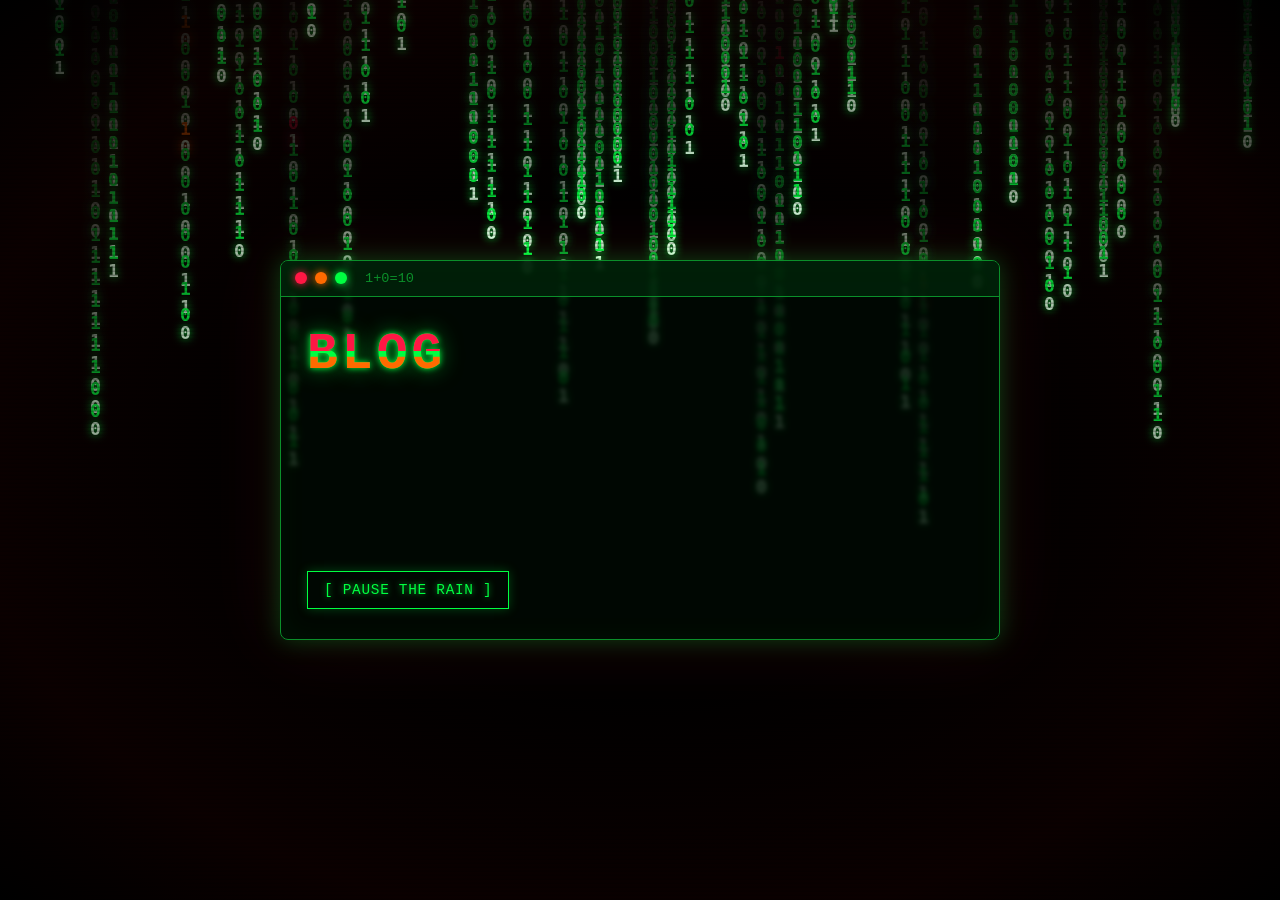
<file: index.html>
<!DOCTYPE html>
<html lang="en">
<head>
<meta charset="UTF-8">
<meta name="viewport" content="width=device-width, initial-scale=1.0">
<!-- BROWSER TAB TITLE: change the text between the title tags -->
<title>BLOG</title>
<!-- Loads all the styling from style.css (keep both files in the same folder) -->
<link rel="stylesheet" href="style.css">
</head>
<body>

<!-- ============ BACKGROUND LAYERS (back to front) ============ -->
<!-- 1. The canvas the falling 1s and 0s are drawn on (drawn by the script at the bottom) -->
<canvas id="rain"></canvas>
<!-- 2. Dark red/black edges that flicker (styled in the "overlays" part of style.css) -->
<div class="vignette"></div>
<!-- 3. Thin horizontal CRT lines over everything -->
<div class="scanlines"></div>

<!-- ============ TERMINAL WINDOW ============ -->
<main>
  <section class="terminal">

    <!-- Top bar: three colored dots + small text next to them -->
    <div class="bar">
      <!-- The red, amber and green dots (colors set in style.css) -->
      <i class="red"></i><i class="amber"></i><i class="green"></i>
      <!-- TOP BAR TEXT: change the text between the span tags -->
      <span>1+0=10</span>
    </div>

    <!-- Everything inside the window under the top bar -->
    <div class="body">

      <!-- BIG GLITCH TITLE: change the text in BOTH places (data-text and between the tags).
           data-text is used for the red/orange glitch copies, so they must match. -->
      <h1 data-text="BLOG">BLOG</h1>

      <!-- BLOG POSTS GO HERE: type each post on its own line between the pre tags.
           Line breaks are kept exactly as you type them. Example:
               My first post
               Another post: <a href="https://example.com">read it</a>
      -->
      <pre></pre>

      <!-- PAUSE BUTTON: change the label text here AND in the script below (2 places there) -->
      <div class="buttons"><button id="pause" type="button">[ PAUSE THE RAIN ]</button></div>
    </div>
  </section>
</main>

<script>
/* ============ BINARY RAIN (falling 1s and 0s) ============ */

/* Setup: finds the canvas, then sets the settings you can tweak:
   size  = digit size in pixels (bigger = fewer, larger columns)
   on    = true means the rain is running (false would start it paused)
   Leave w, h, drops, speed alone; the script fills those in. */
var cv = document.getElementById('rain'), ctx = cv.getContext('2d');
var size = 18, w, h, drops = [], speed = [], on = true;

/* Pause button: clicking flips the rain on/off and changes the button text.
   Edit the two label strings here if you change the button text above. */
var pb = document.getElementById('pause');
pb.onclick = function () { on = !on; pb.textContent = on ? '[ PAUSE THE RAIN ]' : '[ RESUME THE RAIN ]'; };

/* Resize: runs at load and when the window changes size. It makes the canvas fill
   the screen and gives each new column a random starting height and speed.
   speed = 0.5 + Math.random() means each column falls at 0.5 to 1.5 rows per tick. */
function resize() {
  w = cv.width = innerWidth;
  h = cv.height = innerHeight;
  for (var i = drops.length; i < Math.ceil(w / size); i++) {
    drops[i] = -Math.random() * 50;     // start above the screen (bigger number = longer delay)
    speed[i] = 0.5 + Math.random();     // fall speed for this column
  }
}
addEventListener('resize', resize);
resize();

/* Animation loop: runs every 45 ms. LOWER the 45 (last line) = faster rain, HIGHER = slower. */
setInterval(function () {
  if (!on) return;                                    // paused: do nothing
  ctx.fillStyle = 'rgba(0,0,0,0.09)';                 // fade = trail (lower number = longer trails)
  ctx.fillRect(0, 0, w, h);
  ctx.font = 'bold ' + size + 'px monospace';
  ctx.textBaseline = 'top';
  for (var i = 0; i < Math.ceil(w / size); i++) {     // one pass per column
    var x = i * size, y = drops[i] * size, r = Math.random();
    /* Digit color: mostly green (#00ff41), sometimes orange (#ff6a00) or red (#ff1744) */
    var c = r > .985 ? '#ff6a00' : r > .972 ? '#ff1744' : '#00ff41';
    ctx.fillStyle = '#d6ffe0';                        // bright head (the lead digit of each stream)
    ctx.shadowColor = c;
    ctx.shadowBlur = 8;                               // glow size around the head
    ctx.fillText(Math.random() > .5 ? 1 : 0, x, y);   // draws a random 1 or 0
    ctx.shadowBlur = 0;
    ctx.fillStyle = c;                                // colored digit behind it
    ctx.fillText(Math.random() > .5 ? 1 : 0, x, y - size);
    if (y > h && Math.random() > .975) drops[i] = -Math.random() * 20;   // off the bottom: restart at the top
    drops[i] += speed[i];                             // move down
  }
}, 45);   // <-- the 45 is the speed in milliseconds
</script>
</body>
</html>
</file>
<file: style.css>
/* ============ COLORS ============
   Change these three and the whole theme updates (dots, title, text, glows).
   --g = main green, --o = orange, --r = red */
:root { --g: #00ff41; --o: #ff6a00; --r: #ff1744; }

/* ============ RESET ============
   Removes default browser spacing so sizing is predictable. Leave as is. */
* { box-sizing: border-box; margin: 0; padding: 0; }

/* ============ PAGE ============
   background = page color behind the rain, color = default text color,
   font-family = the font for everything, overflow hidden = no scrollbars */
html, body { height: 100%; background: #000; color: var(--g); font-family: "Courier New", monospace; overflow: hidden; }

/* ============ RAIN CANVAS ============
   Stretches the rain across the whole screen, behind everything. */
#rain { position: fixed; inset: 0; }

/* ============ OVERLAYS ============
   Two full-screen layers on top of the rain. pointer-events: none lets clicks pass through. */
.vignette, .scanlines { position: fixed; inset: 0; pointer-events: none; }

/* Vignette: dark red/black edges. Change the 6s to flicker faster/slower.
   The rgba numbers set the edge color; the last number (.92) is how dark the corners get. */
.vignette  { z-index: 1; animation: flicker 6s infinite;
  background: radial-gradient(ellipse at center, transparent 35%, rgba(20,0,0,.55) 75%, rgba(0,0,0,.92)); }

/* Scanlines: thin dark horizontal lines. Raise .22 for darker lines, set to 0 to remove them. */
.scanlines { z-index: 2; background: repeating-linear-gradient(transparent 0 2px, rgba(0,0,0,.22) 3px 4px); }

/* ============ PAGE LAYOUT ============
   Centers the terminal window on the screen. padding = space around it. */
main { position: relative; z-index: 3; min-height: 100%; display: grid; place-items: center; padding: 20px; }

/* ============ TERMINAL WINDOW ============
   width: 720px is the max width (change it to make the window wider/narrower)
   background: the dark see-through panel (last number .78 = how see-through; lower shows more rain)
   border / border-radius: outline color and rounded corners
   box-shadow: the green and red glow around the window
   backdrop-filter: slight blur of the rain behind the panel (set to none to remove) */
.terminal {
  width: min(720px, 100%);
  background: rgba(0,10,3,.78);
  border: 1px solid #0b8f2a;
  border-radius: 8px;
  box-shadow: 0 0 25px rgba(0,255,65,.25), 0 0 80px rgba(255,23,68,.12), inset 0 0 30px rgba(0,255,65,.05);
  backdrop-filter: blur(2px);
  overflow: hidden;
}

/* ============ TOP BAR ============
   The strip across the top of the window (background color, spacing, bottom line) */
.bar { display: flex; align-items: center; gap: 8px; padding: 10px 14px; background: rgba(0,40,10,.7); border-bottom: 1px solid #0b8f2a; }
/* Dot size and shape */
.bar i { width: 12px; height: 12px; border-radius: 50%; }
/* Dot colors + glow (they use the colors from the top of this file) */
.red   { background: var(--r); box-shadow: 0 0 8px var(--r); }
.amber { background: var(--o); box-shadow: 0 0 8px var(--o); }
.green { background: var(--g); box-shadow: 0 0 8px var(--g); }
/* Small text in the top bar (the "1+0=10"): its size and color */
.bar span { margin-left: 10px; font-size: .85rem; color: #0b8f2a; }

/* ============ WINDOW CONTENT AREA ============
   Space inside the window: top, left/right, bottom */
.body { padding: 28px 26px 30px; }

/* ============ GLITCH TITLE ============
   Main title: font-size (clamp = min, scales with screen, max), letter spacing, green glow,
   and the slow flicker animation (the 4s is the speed). */
h1 { position: relative; font-size: clamp(1.8rem, 6vw, 3.2rem); letter-spacing: .08em;
  text-shadow: 0 0 6px var(--g), 0 0 22px rgba(0,255,65,.6); animation: titleFlicker 4s infinite; }
/* Both glitch copies sit exactly on top of the title and copy its text from data-text in the HTML */
h1::before, h1::after { content: attr(data-text); position: absolute; left: 0; top: 0; width: 100%; overflow: hidden; text-shadow: none; }
/* Red copy: only the top 45% shows, and it jolts sideways now and then (2.4s = how often) */
h1::before { color: var(--r); clip-path: inset(0 0 55% 0); animation: glitchTop 2.4s infinite linear alternate-reverse; }
/* Orange copy: only the bottom 45% shows, jolts on a different timing (3s) */
h1::after  { color: var(--o); clip-path: inset(55% 0 0 0); animation: glitchBottom 3s infinite linear alternate-reverse; }

/* ============ BLOG POSTS AREA (the text inside the terminal) ============
   min-height / max-height: how tall the area is (it scrolls if text gets longer than max)
   font-size: .95rem = text size. text-shadow is the green glow. */
pre { margin-top: 22px; min-height: 9.5em; max-height: 16em; overflow-y: auto; font: inherit; font-size: .95rem; line-height: 1.6; white-space: pre-wrap; word-break: break-word; text-shadow: 0 0 5px rgba(0,255,65,.6); }

/* Links inside posts: green, underlined, orange on hover */
pre a { color: var(--g); }
pre a:hover { color: var(--o); }

/* ============ PAUSE BUTTON ============
   .buttons = space above the button */
.buttons { margin-top: 22px; }
/* Normal look: green outline and text, glow, size (padding), and fade speed (transition) */
button { font: inherit; font-size: .9rem; letter-spacing: .05em; color: var(--g); background: none; border: 1px solid var(--g); padding: 10px 16px; cursor: pointer;
  text-shadow: 0 0 6px rgba(0,255,65,.7); box-shadow: 0 0 10px rgba(0,255,65,.25); transition: .15s; }
/* Hover / keyboard focus: fills solid green with black text */
button:hover, button:focus-visible { outline: 0; background: var(--g); color: #000; text-shadow: none; box-shadow: 0 0 20px rgba(0,255,65,.8); }

/* ============ ANIMATIONS ============
   Each one is a timeline: percentages = moments in the loop, the values = what changes.
   How LONG a loop takes is set where it's used (the 2.4s, 3s, 4s, 6s above). */

/* Red title copy: stays still, then jolts left/right near the end of each loop */
@keyframes glitchTop {
  0%, 88%, 100% { transform: none; }
  90% { transform: translate(-4px, -1px); } 93% { transform: translate(3px, 1px); } 96% { transform: translate(-2px, 0); }
}
/* Orange title copy: same idea, different timing and direction */
@keyframes glitchBottom {
  0%, 82%, 100% { transform: none; }
  85% { transform: translate(4px, 1px); } 90% { transform: translate(-3px, -1px); } 95% { transform: translate(2px, 0); }
}
/* Title: fades dim for a split second at 42% and 70% (opacity 1 = full, lower = dimmer) */
@keyframes titleFlicker {
  0%, 41%, 43%, 71%, 100% { opacity: 1; }
  42% { opacity: .55; } 70% { opacity: .8; }
}
/* Vignette: brief dips in brightness at 48% and 82% */
@keyframes flicker {
  0%, 47%, 50%, 83%, 100% { opacity: 1; }
  48% { opacity: .6; } 82% { opacity: .85; }
}

/* ============ PHONE / SMALL SCREENS ============
   Applies only when the screen is 480px wide or less: tighter padding and smaller output text */
@media (max-width: 480px) { .body { padding: 20px 16px 24px; } pre { font-size: .85rem; } }
</file>
